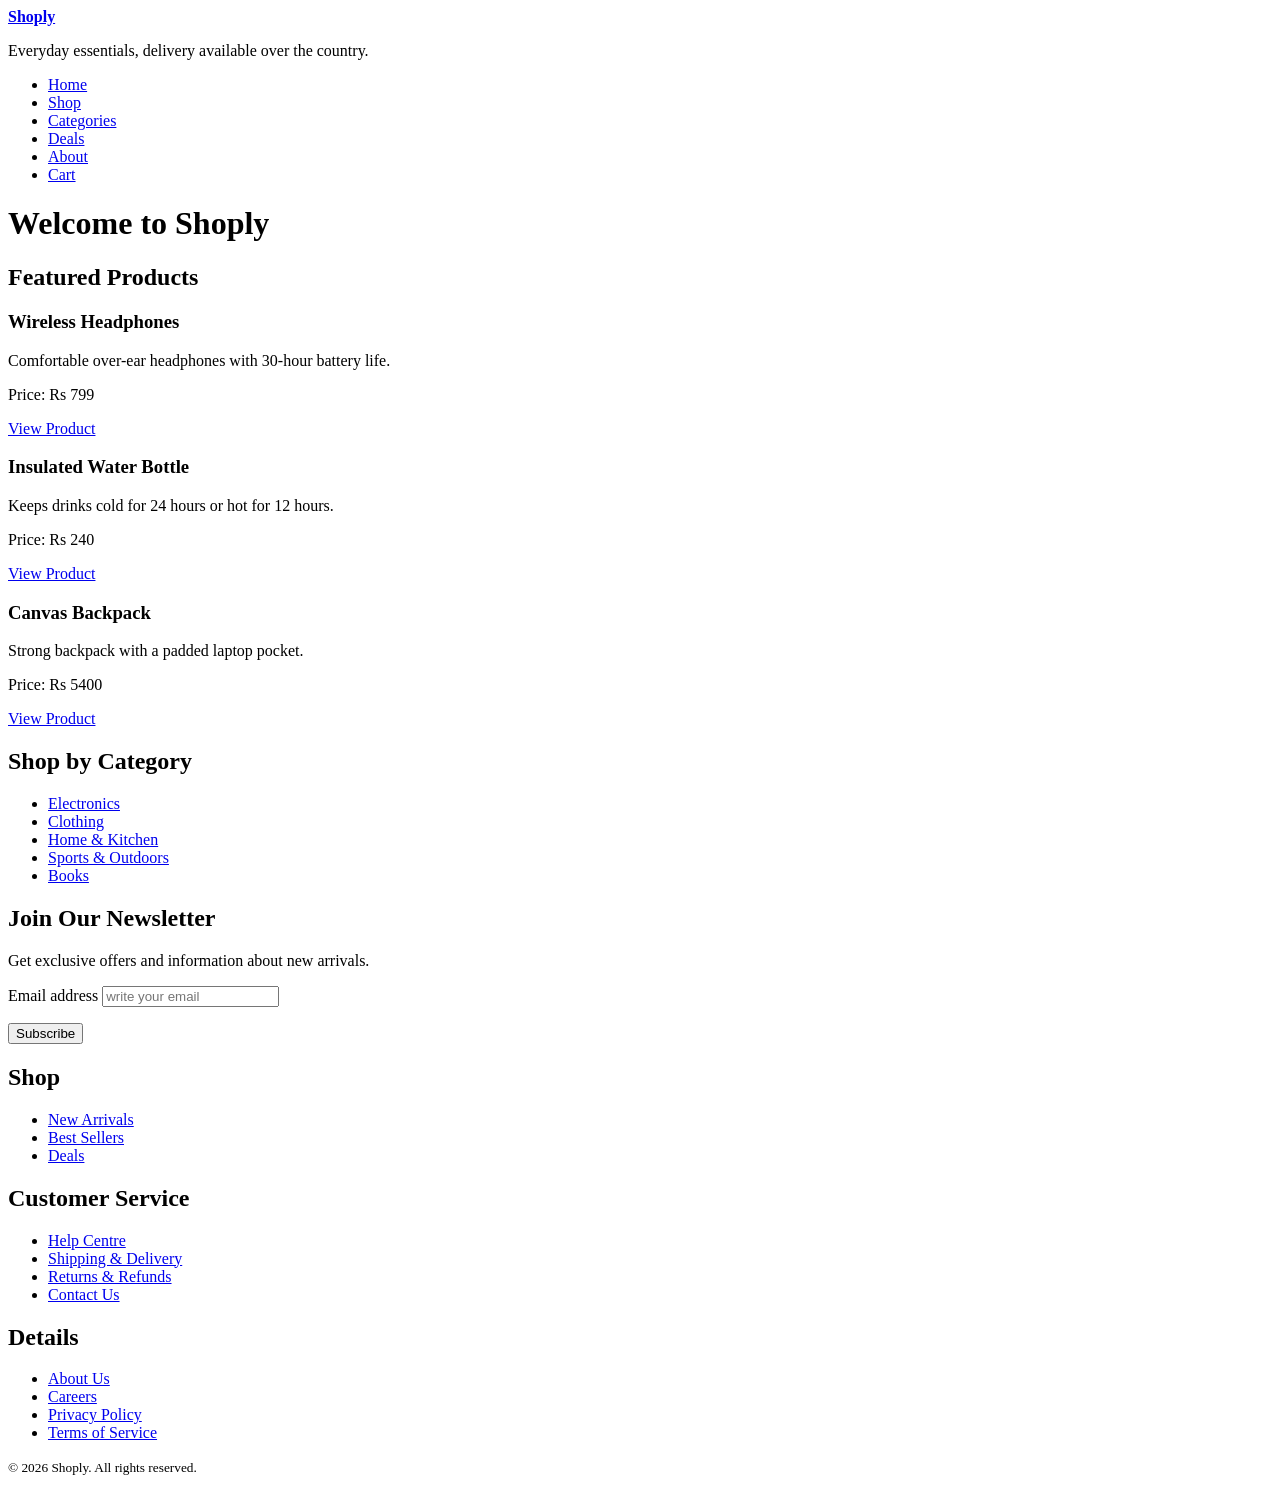
<file: lab-1/index.html>
<!doctype html>
<html lang="en">
  <head>
    <meta charset="UTF-8" >
    <meta name="viewport" content="width=device-width, initial-scale=1.0" >
    <title>Ecommerce-website</title>
  </head>
  <body>
    <header>
      <a href="/">
        <strong>Shoply</strong>
      </a>
      <p>Everyday essentials, delivery available over the country.</p>

      <nav>
        <ul>
          <li><a href="/">Home</a></li>
          <li><a href="/shop">Shop</a></li>
          <li><a href="/categories">Categories</a></li>
          <li><a href="/deals">Deals</a></li>
          <li><a href="/about">About</a></li>
          <li><a href="/cart">Cart</a></li>
        </ul>
      </nav>
    </header>

    <main>
      <h1>Welcome to Shoply</h1>

      <section>
        <h2>Featured Products</h2>

        <article>
          <h3>Wireless Headphones</h3>
          <p>Comfortable over-ear headphones with 30-hour battery life.</p>
          <p>Price: Rs 799</p>
          <a href="/products/wireless-headphones">View Product</a>
        </article>

        <article>
          <h3>Insulated Water Bottle</h3>
          <p>Keeps drinks cold for 24 hours or hot for 12 hours.</p>
          <p>Price: Rs 240</p>
          <a href="/products/insulated-water-bottle">View Product</a>
        </article>

        <article>
          <h3>Canvas Backpack</h3>
          <p>Strong backpack with a padded laptop pocket.</p>
          <p>Price: Rs 5400</p>
          <a href="/products/canvas-backpack">View Product</a>
        </article>
      </section>

      <section>
        <h2>Shop by Category</h2>

        <ul>
          <li><a href="/categories/electronics">Electronics</a></li>
          <li><a href="/categories/clothing">Clothing</a></li>
          <li><a href="/categories/home-kitchen">Home &amp; Kitchen</a></li>
          <li>
            <a href="/categories/sports-outdoors">Sports &amp; Outdoors</a>
          </li>
          <li><a href="/categories/books">Books</a></li>
        </ul>
      </section>

      <section>
        <h2>Join Our Newsletter</h2>
        <p>Get exclusive offers and information about new arrivals.</p>

        <form>
          <p>
            <label for="newsletter-email">Email address</label>
            <input
              type="email"
              id="newsletter-email"
              name="email"
              placeholder="write your email"
              required
            >
          </p>

          <button type="submit">Subscribe</button>
        </form>
      </section>
    </main>

    <footer>
      <div>
        <h2>Shop</h2>
        <ul>
          <li><a href="/shop/new-arrivals">New Arrivals</a></li>
          <li><a href="/shop/best-sellers">Best Sellers</a></li>
          <li><a href="/deals">Deals</a></li>
        </ul>
      </div>

      <div>
        <h2>Customer Service</h2>
        <ul>
          <li><a href="/help">Help Centre</a></li>
          <li><a href="/shipping">Shipping &amp; Delivery</a></li>
          <li><a href="/returns">Returns &amp; Refunds</a></li>
          <li><a href="/contact">Contact Us</a></li>
        </ul>
      </div>

      <div>
        <h2>Details</h2>
        <ul>
          <li><a href="/about">About Us</a></li>
          <li><a href="/careers">Careers</a></li>
          <li><a href="/privacy">Privacy Policy</a></li>
          <li><a href="/terms">Terms of Service</a></li>
        </ul>
      </div>

      <p><small>© 2026 Shoply. All rights reserved.</small></p>
    </footer>
  </body>
</html>
</file>
